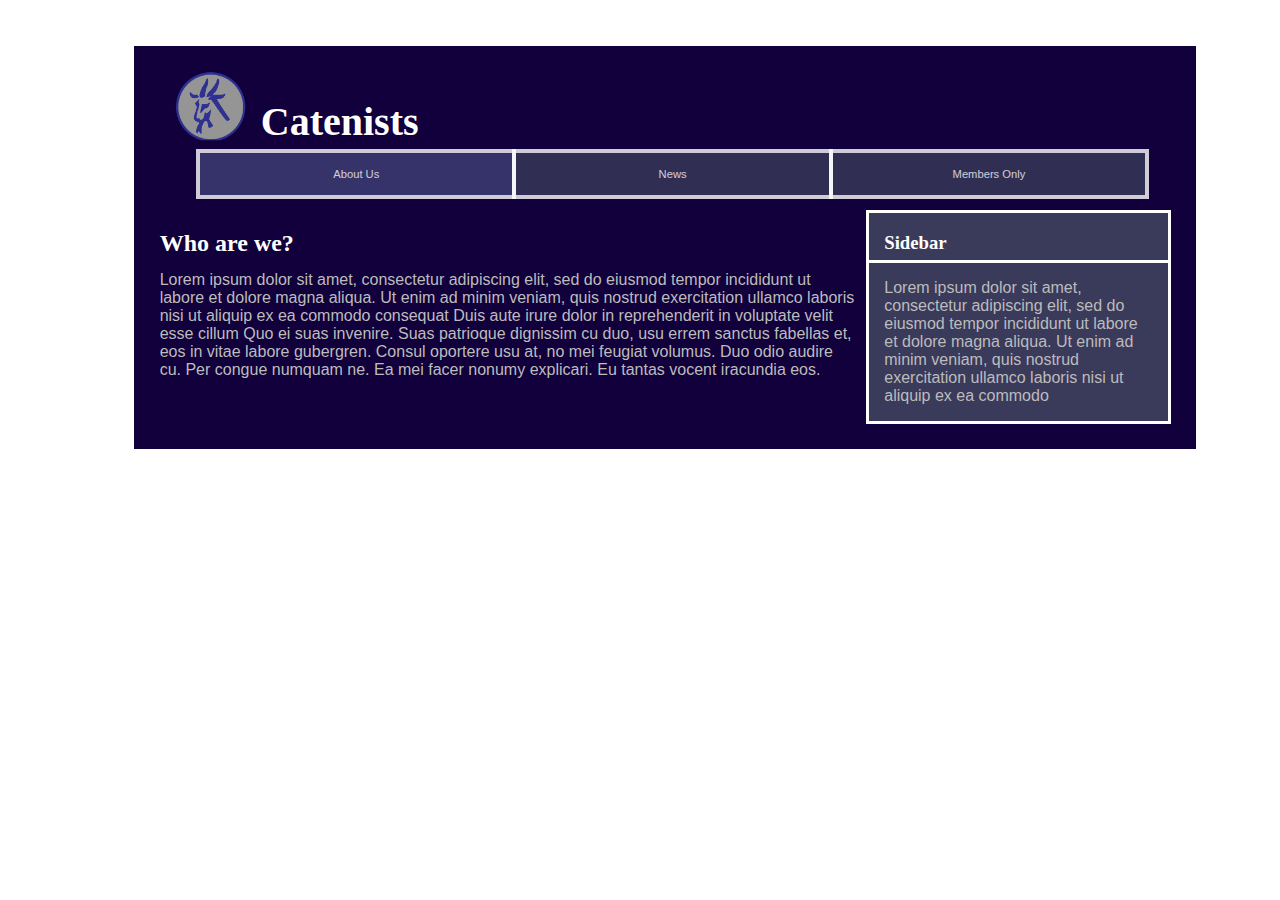
<file: index.html>
<!doctype html>
<html>

  <head>
    <title>Catenists</title>
    <link rel="stylesheet" type="text/css" href="main.css">
	<script src="main.js"></script>
  </head>
  
  <body>
    <div class="mainContainer">
      <div class="header">
        
        <div class="title">
             <img src="catenists_Logo1.png">
             <h1>Catenists</h1>
        </div>
        
        
        
        <div class="navbar">
          <button oncLick="nav(&#34;index.html&#34;)" class="active">About Us</button>
          <button oncLick="nav(&#34;news.html&#34;)">News</button>
          <button oncLick="nav(&#34;membersMain.html&#34;)">Members Only</button>
        </div>
      
      </div>
      
      <div class="body">
        
        <div class="mainContent">
          <h2>Who are we?</h2>
          <p>Lorem ipsum dolor sit amet, consectetur adipiscing elit, sed do eiusmod tempor 
            incididunt ut labore et dolore magna aliqua. Ut enim ad minim veniam, quis nostrud exercitation 
            ullamco laboris nisi ut aliquip ex ea commodo consequat
            Duis aute irure dolor in reprehenderit in voluptate velit esse cillum 
          Quo ei suas invenire. Suas patrioque dignissim cu duo, usu errem sanctus fabellas et, eos in vitae labore gubergren. Consul oportere usu at, no mei feugiat volumus. Duo odio audire cu. Per congue numquam ne. Ea mei facer nonumy explicari. Eu tantas vocent iracundia eos.

</p>
        </div>
        
        <div class="sidebarWrapper">
          <div class="sidebarContent">
            <h3>Sidebar</h3>
            <hr>
            <p>Lorem ipsum dolor sit amet, consectetur adipiscing elit, sed do eiusmod tempor 
            incididunt ut labore et dolore magna aliqua. Ut enim ad minim veniam, quis nostrud  exercitation 
              ullamco laboris nisi ut aliquip ex ea commodo </p>
          </div>
        </div>
      </div>
    </div>
  </body>
  
</html>
</file>
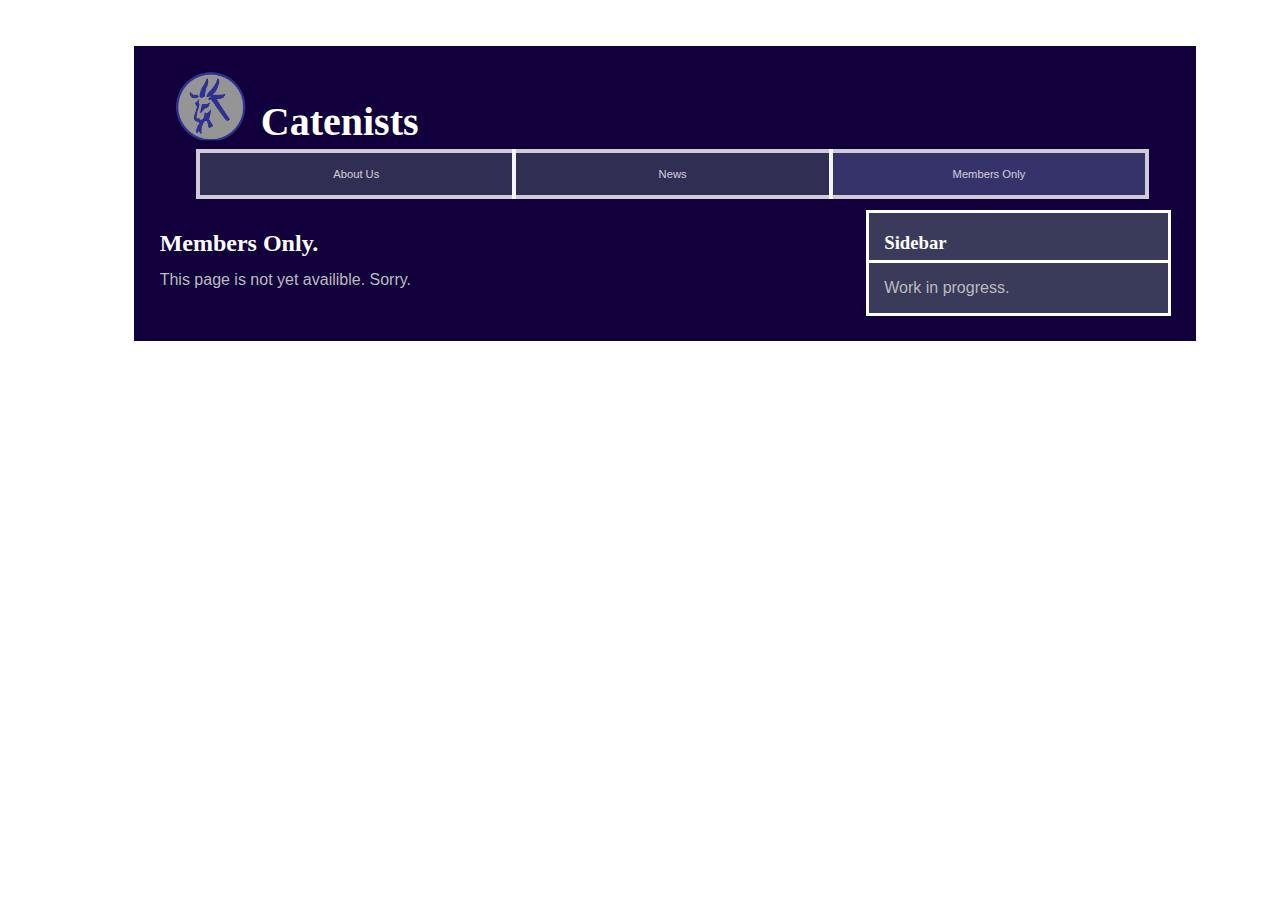
<file: membersMain.html>
<!doctype html>
<html>

  <head>
    <title>Catenists: Members only</title>
    <link rel="stylesheet" type="text/css" href="main.css">
	<script src="main.js"></script>
  </head>
  
  <body>
    <div class="mainContainer">
      <div class="header">
        
        <div class="title">
             <img src="catenists_Logo1.png">
             <h1>Catenists</h1>
        </div>
        
        
        
        <div class="navbar">
          <button oncLick="nav(&#34;index.html&#34;)" >About Us</button>
          <button oncLick="nav(&#34;news.html&#34;)" >News</button>
          <button oncLick="nav(&#34;membersMain.html&#34;)" class="active">Members Only</button>
        </div>
      
      </div>
      
      <div class="body">
        
        <div class="mainContent">
          <h2>Members Only.</h2>
          <p>This page is not yet availible. Sorry.

</p>
        </div>
        
        <div class="sidebarWrapper">
          <div class="sidebarContent">
            <h3>Sidebar</h3>
            <hr>
            <p>Work in progress. </p>
          </div>
        </div>
      </div>
    </div>
  </body>
  
</html>
</file>
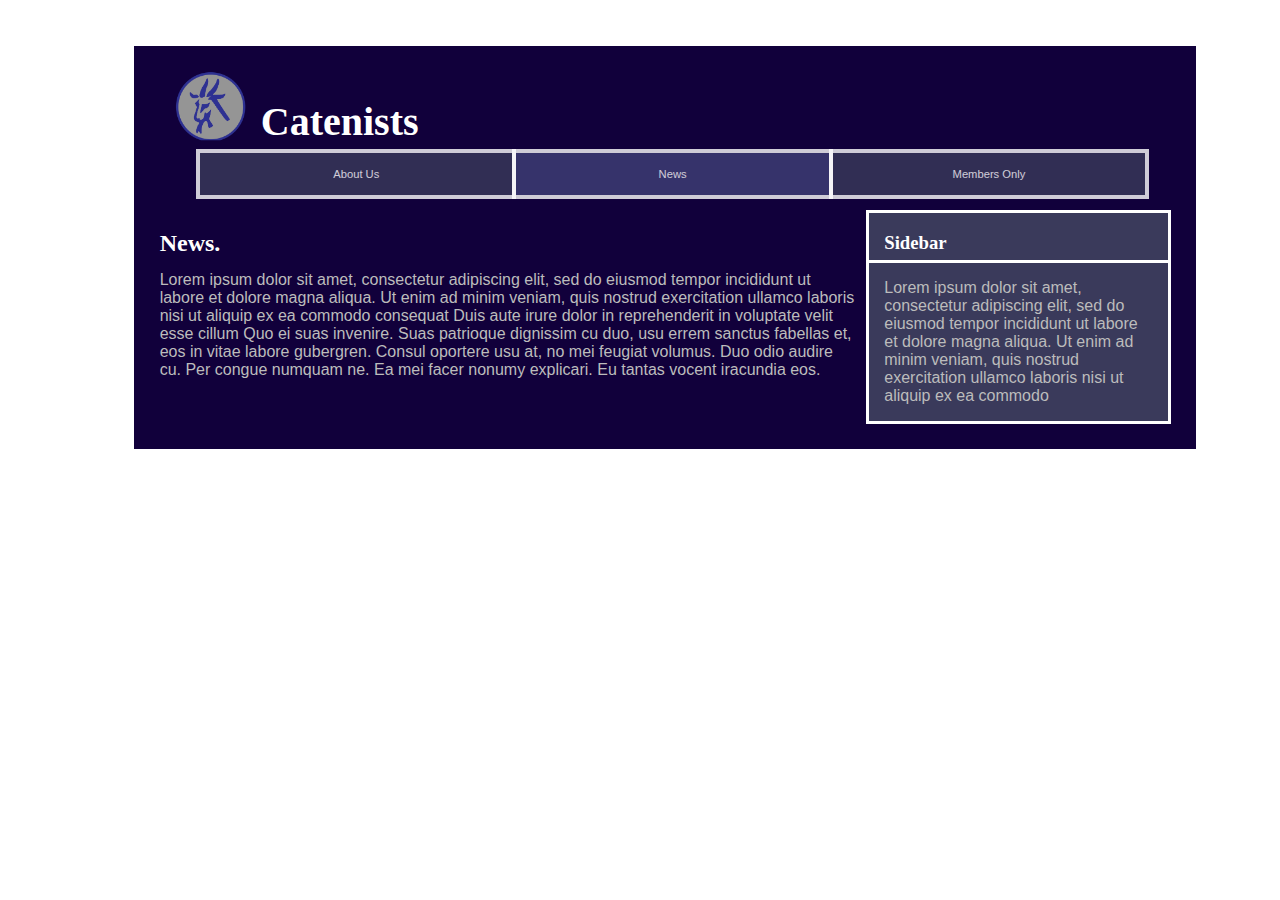
<file: news.html>
<!doctype html>
<html>

  <head>
    <title>Catenists: News</title>
    <link rel="stylesheet" type="text/css" href="main.css">
	<script src="main.js"></script>
  </head>
  
  <body>
    <div class="mainContainer">
      <div class="header">
        
        <div class="title">
             <img src="catenists_Logo1.png">
             <h1>Catenists</h1>
        </div>
        
        
        
        <div class="navbar">
          <button oncLick="nav(&#34;index.html&#34;)" >About Us</button>
          <button oncLick="nav(&#34;news.html&#34;)" class="active">News</button>
          <button oncLick="nav(&#34;membersMain.html&#34;)">Members Only</button>
        </div>
      
      </div>
      
      <div class="body">
        
        <div class="mainContent">
          <h2>News.</h2>
          <p>Lorem ipsum dolor sit amet, consectetur adipiscing elit, sed do eiusmod tempor 
            incididunt ut labore et dolore magna aliqua. Ut enim ad minim veniam, quis nostrud exercitation 
            ullamco laboris nisi ut aliquip ex ea commodo consequat
            Duis aute irure dolor in reprehenderit in voluptate velit esse cillum 
          Quo ei suas invenire. Suas patrioque dignissim cu duo, usu errem sanctus fabellas et, eos in vitae labore gubergren. Consul oportere usu at, no mei feugiat volumus. Duo odio audire cu. Per congue numquam ne. Ea mei facer nonumy explicari. Eu tantas vocent iracundia eos.

</p>
        </div>
        
        <div class="sidebarWrapper">
          <div class="sidebarContent">
            <h3>Sidebar</h3>
            <hr>
            <p>Lorem ipsum dolor sit amet, consectetur adipiscing elit, sed do eiusmod tempor 
            incididunt ut labore et dolore magna aliqua. Ut enim ad minim veniam, quis nostrud  exercitation 
              ullamco laboris nisi ut aliquip ex ea commodo </p>
          </div>
        </div>
      </div>
    </div>
  </body>
  
</html>
</file>
<file: main.css>
.mainContainer
{
  display:inline-block;
  background:#11003b;
  
  width:80%;
  height:100%;
  
  margin-left:10%;
  margin-top:3%;
  padding:2%;

 
}

.header img
{
 
  width:10%;
  height:10%;
  float:left;

}
.title
{
 display:flex;
}


.navbar
{
  margin-left:4%;
  margin-top:1%;
  margin-bottom:.5%;
}
.navbar button
{
 
 
  border-style:solid;
  border-color:white;
  border-width:4px;
  
  margin:-4px;
 
  background:#3a3a5b;
  height:50px;
  color:white;
  width:33%;
  opacity: 0.8;
  transition: 1s;
  font-size:70%;
}

.navbar button:hover 
{
  opacity: 1;
   font-size:100%;
   height:50px;
}

.navbar .active {
  background:#404077;

}

.body
{
  display:flex;
  padding-top:1%;
}



.mainContent
{
   width:70%;
  padding-right:1%;
}

.sidebarWrapper
{
    background:#3a3a5b;
    width:30%;
    border-style:solid;
    border-color:white;
}

.sidebarContent
{
  display:inline-block;
  margin-left:5%;
  width:90%;
}

.sidebarContent hr
{
  width:112%;
  margin-left:-6%;
}

h1
{
  font-size:250%;
  margin-bottom:-2px;
  font-family:Trebuchet MS;
  color:white;
}
h2
{
  margin-bottom:-2px;
  color:white;
  font-family:Trebuchet MS;
	
}

h3
{
  margin-bottom:-2px;
  color:white;
  font-family:Trebuchet MS;
}

hr
{
  display:block;
  height:3px;
  background:white;
  width:100%;
  border-style:none;
}

p
{
  color:#bcbcbc;
  font-family:arial;
}
</file>
